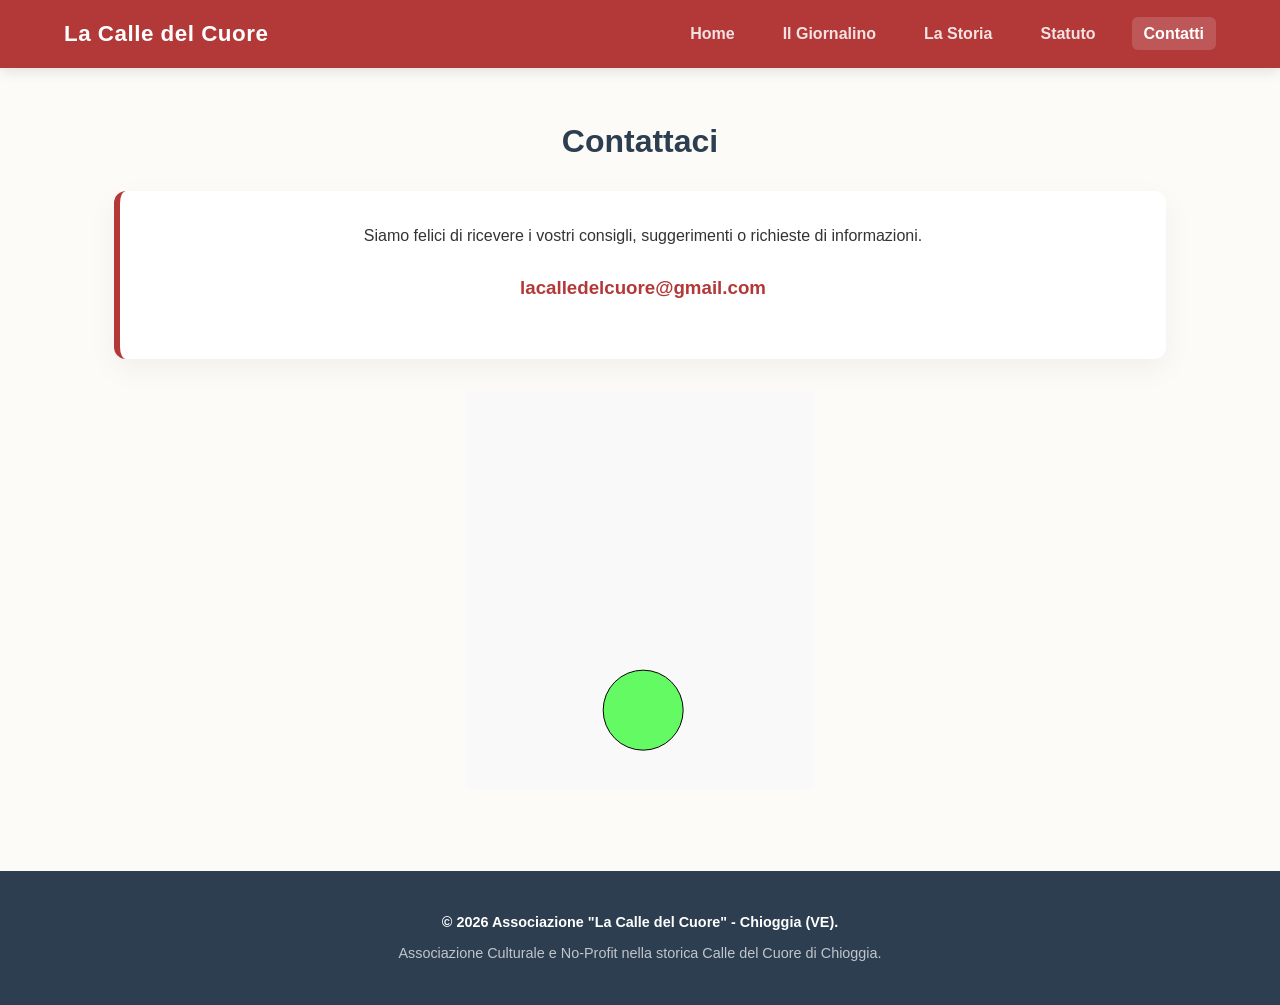
<file: contatti.html>
<!-- ATTENZIONE - PROPRIETA' LA CALLE DEL CUORE -->

<!DOCTYPE html>
<html lang="it">

<head>
    <meta charset="UTF-8">
    <meta name="viewport" content="width=device-width, initial-scale=1.0">
    <!-- Titolo ottimizzato -->
    <title>Contatti | La Calle del Cuore Chioggia</title>

    <!-- Descrizione specifica -->
    <meta name="description"
        content="Vuoi contattare La Calle del Cuore a Chioggia? Scrivici per informazioni, proposte o per unirti alle nostre iniziative. Ti aspettiamo nella nostra calle!">

    <!-- Canonical Tag per la gerarchia SEO -->
    <link rel="canonical" href="https://esselabpro.github.io/lacalledelcuore/index.html">
    <link rel="stylesheet" href="css/Style.css">

</head>

<body>

    <header class="navbar">
        <div class="nav-container">
            <a href="index.html" class="logo">La Calle del Cuore</a>
            <ul class="nav-links">
                <li><a href="index.html">Home</a></li>
                <li><a href="javascript:void(0);" onclick="apriGiornalinoAttuale()">Il Giornalino</a></li>
                <li><a href="storia.html">La Storia</a></li>
                <li><a href="statuto.html">Statuto</a></li>
                <li><a href="contatti.html" class="active">Contatti</a></li>
            </ul>
        </div>
    </header>

    <main class="home-container">
        <h2>Contattaci</h2>

        <div class="event-highlight-card" style="text-align: center; margin-bottom: 2rem;">
            <p>Siamo felici di ricevere i vostri consigli, suggerimenti o richieste di informazioni.</p>
            <h3 style="margin: 1.5rem 0;">
                <a href="mailto:lacalledelcuore@gmail.com"
                    style="text-decoration: none; color: var(--colore-principale); font-weight: bold;">
                    lacalledelcuore@gmail.com
                </a>
            </h3>
        </div>

        <canvas id="canvas1" width="350" height="400">
            Il browser in uso non supporta il canvas
        </canvas>
    </main>

    <!-- Footer aggiornato con identità locale -->
    <footer class="footer">
        <p>&copy; 2026 Associazione "La Calle del Cuore" - Chioggia (VE).</p>
        <p>Associazione Culturale e No-Profit nella storica Calle del Cuore di Chioggia.</p>
    </footer>

    <!-- Script specifico per la visualizzazione della pallina Canvas -->
    <script src="js/pallinaCanvas.js" defer></script>

    <!-- Script specifico per la chiamata del giornalino del mese corrente -->
    <script src="js/ultimoGiornalino.js" defer></script>
    
</body>

</html>
</file>
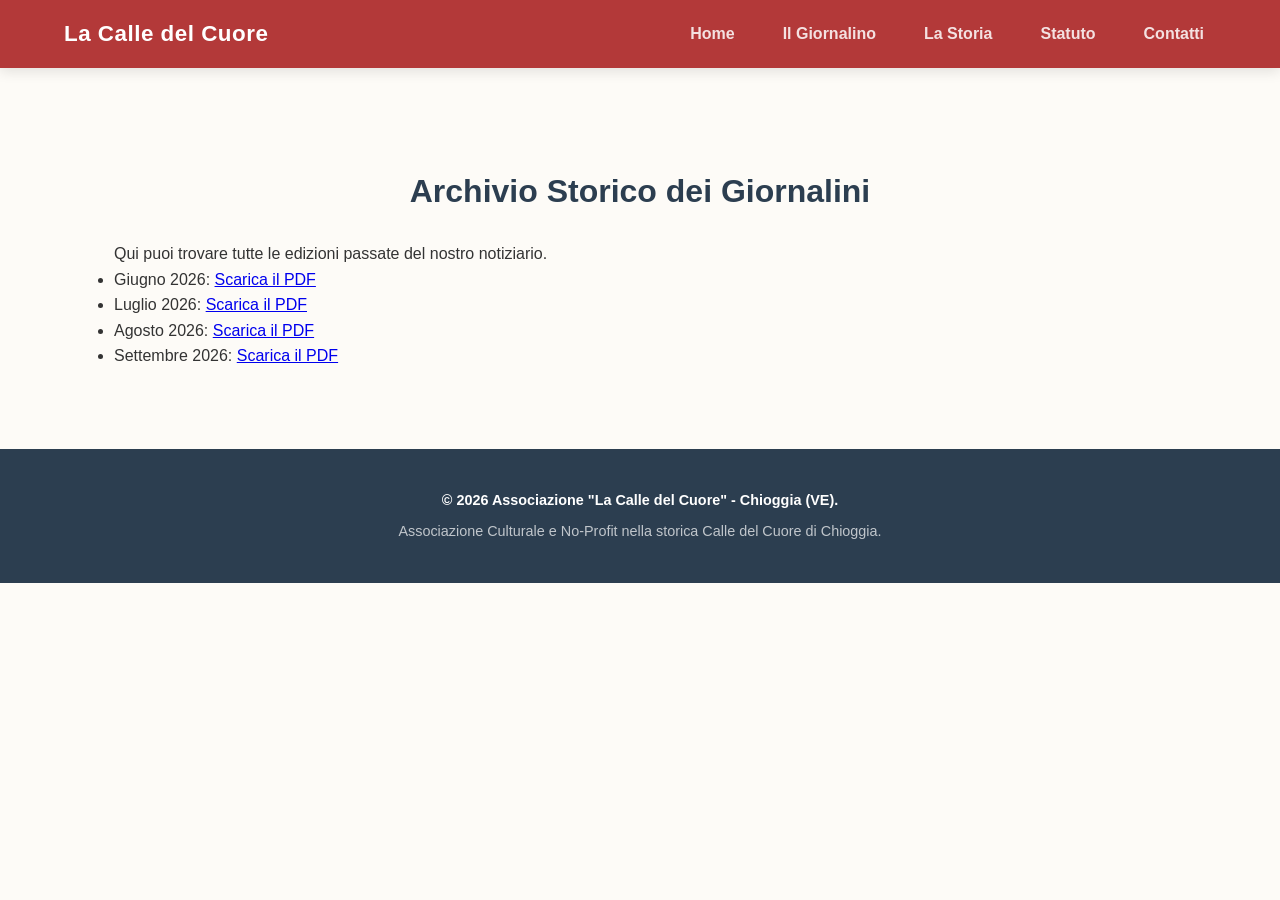
<file: giornalino.html>
<!-- ATTENZIONE - PROPRIETA' LA CALLE DEL CUORE -->

<!DOCTYPE html>
<html lang="it">

<head>
    <meta charset="UTF-8">
    <meta name="viewport" content="width=device-width, initial-scale=1.0">

    <!-- Titolo ottimizzato -->
    <title>Archivio Storico dei Giornalini | La Calle del Cuore Chioggia</title>

    <!-- Descrizione specifica -->
    <meta name="description"
        content="Consulta l'archivio storico dei notiziari de La Calle del Cuore a Chioggia. Scarica le edizioni passate del nostro giornalino di quartiere.">

    <!-- Canonical Tag -->
    <link rel="canonical" href="https://esselabpro.github.io/lacalledelcuore/giornalino.html">
    <link rel="stylesheet" href="css/Style.css">
</head>

<body>
    <nav class="navbar">
        <div class="nav-container">
            <a href="index.html" class="logo">La Calle del Cuore</a>
            <ul class="nav-links">
                <li><a href="index.html">Home</a></li>
                <li><a href="javascript:void(0);" onclick="apriGiornalinoAttuale()">Il Giornalino</a></li>
                <li><a href="storia.html">La Storia</a></li>
                <li><a href="statuto.html">Statuto</a></li>
                <li><a href="contatti.html">Contatti</a></li>
            </ul>
        </div>
    </nav>

    <main class="home-container" style="padding-top: 50px;">
        <h2>Archivio Storico dei Giornalini</h2>
        <p>Qui puoi trovare tutte le edizioni passate del nostro notiziario.</p>
        <ul id="lista-archivio" class="archive-list">
        </ul>
    </main>

    <script>
        // Carica i dati dal file JSON con protezione anti-cache
        fetch('data/archivio.json?v=' + new Date().getTime())
            .then(response => response.json())
            .then(data => {
                const lista = document.getElementById('lista-archivio');
                data.forEach(item => {
                    const li = document.createElement('li');
                    const pdfConAntiCache = `assets/archivio_giornalini/${item.file}?v=${new Date().getTime()}`;
                    li.innerHTML = `${item.titolo}: <a href="${pdfConAntiCache}" target="_blank">Scarica il PDF</a>`;
                    lista.appendChild(li);
                });
            })
            .catch(error => {
                console.error("Errore nel caricamento:", error);
                document.getElementById('lista-archivio').innerHTML = "<li>Errore nel caricamento dei dati.</li>";
            });
    </script>

    <!-- Script specifico per la chiamata del giornalino del mese corrente -->
    <script src="js/ultimoGiornalino.js" defer></script>

    <!-- Footer aggiornato con identità locale -->
    <footer class="footer">
        <p>&copy; 2026 Associazione "La Calle del Cuore" - Chioggia (VE).</p>
        <p>Associazione Culturale e No-Profit nella storica Calle del Cuore di Chioggia.</p>
    </footer>
</body>

</html>
</file>
<file: css/Style.css>
/* ATTENZIONE - PROPRIETA' LA CALLE DEL CUORE */

/* ==========================================================================
   1. RESET GENERALE E VARIABILI (Per avere una base pulita su tutti i dispositivi)
   ========================================================================== */
* {
    margin: 0;
    padding: 0;
    box-sizing: border-box;
    /* Evita che il padding rompa le larghezze degli elementi */
}

:root {
    --colore-principale: #b33939;
    /* Rosso mattone / Cuore */
    --colore-secondario: #2c3e50;
    /* Blu scuro elegante */
    --colore-sfondo: #fdfbf7;
    /* Bianco caldo (riposante per gli occhi) */
    --colore-testo: #333333;
    /* Grigio scuro (ottimo contrasto di lettura) */
    --colore-card: #ffffff;
    /* Bianco puro per i box */
    --radius: 12px;
    /* Angoli arrotondati moderni */
    --transizione: all 0.3s ease;
}

body {
    font-family: 'Segoe UI', Roboto, Helvetica, Arial, sans-serif;
    background-color: var(--colore-sfondo);
    color: var(--colore-testo);
    line-height: 1.6;
    -webkit-font-smoothing: antialiased;
    overflow-x: hidden;
    width: 100%;
}

/* ==========================================================================
   2. BARRA DI NAVIGAZIONE (Navbar)
   ========================================================================== */
.navbar {
    background-color: var(--colore-principale);
    position: sticky;
    top: 0;
    z-index: 1000;
    /* Rimane sopra a tutto durante lo scroll */
    box-shadow: 0 4px 12px rgba(0, 0, 0, 0.1);
}

.nav-container {
    max-width: 1200px;
    margin: 0 auto;
    display: flex;
    justify-content: space-between;
    align-items: center;
    padding: 1rem 1.5rem;
}

.logo {
    color: white;
    font-size: 1.4rem;
    font-weight: 700;
    text-decoration: none;
    letter-spacing: 0.5px;
}

/* Regola aggiornata per il logo */
.hero-content img {
    max-width: 250px;
    /* Imposta una dimensione massima fissa per il desktop */
    width: 100%;
    /* Sui cellulari si adatterà allo schermo, ma senza superare 250px */
    height: auto;
    display: block;
    margin: 0 auto 20px auto;
}

.nav-links {
    display: flex;
    list-style: none;
    gap: 1.5rem;
}

.nav-links a {
    color: rgba(255, 255, 255, 0.85);
    text-decoration: none;
    font-weight: 600;
    font-size: 1rem;
    padding: 0.5rem 0.75rem;
    border-radius: 6px;
    transition: var(--transizione);
}

.nav-links a:hover,
.nav-links a.active {
    color: white;
    background-color: rgba(255, 255, 255, 0.15);
}

/* ==========================================================================
   3. COPERTINA (Hero Section)
   ========================================================================== */
.hero {
    background: linear-gradient(135deg, rgba(179, 57, 57, 0.95), rgba(44, 62, 80, 0.9)),
        url('../assets/immagini/sfondo-calle.jpg') center/cover no-repeat;
    /* Se non c'è l'immagine, tiene il bellissimo gradiente */
    color: white;
    padding: 5rem 1.5rem;
    text-align: center;
}

.hero-content {
    max-width: 800px;
    margin: 0 auto;
}

.hero h1 {
    font-size: 2.8rem;
    margin-bottom: 1.5rem;
    line-height: 1.2;
}

.hero p {
    font-size: 1.2rem;
    margin-bottom: 2rem;
    opacity: 0.9;
}

/* ==========================================================================
   4. BOTTONI (Ottimizzati per il Touch: minimo 48px di altezza)
   ========================================================================== */
.btn-primary,
.btn-secondary {
    display: inline-block;
    text-decoration: none;
    font-weight: 600;
    padding: 0.8rem 2rem;
    border-radius: 50px;
    transition: var(--transizione);
    cursor: pointer;
    box-shadow: 0 4px 6px rgba(0, 0, 0, 0.1);
}

.btn-primary {
    background-color: white;
    color: var(--colore-principale);
}

.btn-primary:hover {
    background-color: var(--colore-sfondo);
    transform: translateY(-2px);
}

.btn-secondary {
    background-color: var(--colore-principale);
    color: white;
}

.btn-secondary:hover {
    background-color: #962d2d;
    transform: translateY(-2px);
}

/* ==========================================================================
   5. CONTENITORE PRINCIPALE E SEZIONI
   ========================================================================== */
.home-container {
    max-width: 1100px;
    margin: 3rem auto;
    padding: 0 1.5rem;
    /* Impedisce al testo di toccare i bordi dello smartphone */
}

h2 {
    color: var(--colore-secondario);
    font-size: 2rem;
    margin-bottom: 1.5rem;
    text-align: center;
}

.separator {
    border: 0;
    height: 1px;
    background: linear-gradient(to right, transparent, rgba(0, 0, 0, 0.1), transparent);
    margin: 4rem 0;
}

.event-highlight-card {
    background-color: var(--colore-card);
    border-left: 6px solid var(--colore-principale);
    border-radius: var(--radius);
    padding: 2rem;
    box-shadow: 0 10px 30px rgba(0, 0, 0, 0.05);
    position: relative;
    overflow: hidden;
}

.event-badge {
    position: absolute;
    top: 1rem;
    right: 1rem;
    background-color: #27ae60;
    color: white;
    padding: 0.25rem 0.75rem;
    font-size: 0.8rem;
    font-weight: 700;
    text-transform: uppercase;
    border-radius: 50px;
}

.event-highlight-body h3 {
    font-size: 1.6rem;
    color: var(--colore-secondario);
    margin-bottom: 0.5rem;
    padding-right: 5rem;
    /* Fa spazio al badge */
}

.event-meta {
    font-weight: 600;
    color: #7f8c8d;
    font-size: 0.95rem;
    margin-bottom: 1rem;
}

.event-highlight-body p {
    margin-bottom: 1.5rem;
    color: #555;
}

/* --- GRIGLIA CARATTERISTICHE (Usa CSS Grid flessibile) --- */
.features-grid {
    display: grid;
    grid-template-columns: repeat(auto-fit, minmax(280px, 1fr));
    /* Crea colonne automatiche, minimo 280px */
    gap: 2rem;
}

.feature-card {
    background-color: var(--colore-card);
    padding: 2.5rem 1.5rem;
    border-radius: var(--radius);
    text-align: center;
    box-shadow: 0 4px 15px rgba(0, 0, 0, 0.03);
    border: 1px solid rgba(0, 0, 0, 0.02);
    transition: var(--transizione);
}

.feature-card:hover {
    transform: translateY(-5px);
    box-shadow: 0 8px 25px rgba(0, 0, 0, 0.08);
}

.feature-icon {
    font-size: 2.5rem;
    margin-bottom: 1rem;
}

.feature-card h3 {
    color: var(--colore-secondario);
    margin-bottom: 0.75rem;
}

.feature-card p {
    color: #666;
    font-size: 0.95rem;
}

/* ==========================================================================
   6. FOOTER
   ========================================================================== */
.footer {
    background-color: var(--colore-secondario);
    color: rgba(255, 255, 255, 0.7);
    text-align: center;
    padding: 2.5rem 1.5rem;
    font-size: 0.9rem;
    margin-top: 5rem;
}

.footer p:first-child {
    color: white;
    font-weight: 600;
    margin-bottom: 0.5rem;
}

/* ==========================================================================
   7. MEDIA QUERIES PER SMARTPHONE (Il cuore del Responsive)
   ========================================================================== */
@media (max-width: 768px) {

    /* 1. Forza la larghezza del menu a stare dentro lo schermo */
    .nav-container {
        flex-direction: column;
        padding: 0.5rem 2px;
        /* Aggiunge 10px di spazio a destra e sinistra */
        width: 100%;
        box-sizing: border-box;
        /* Fondamentale: impedisce al padding di allargare il menu */
    }

    /* 2. Assicura che i link non vadano oltre */
    .nav-links {
        width: 100%;
        justify-content: center;
        gap: 0.5rem;
        flex-wrap: wrap;
        /* Manda a capo i tasti se non ci stanno */
    }

    .nav-links a {
        font-size: 0.9rem;
        padding: 0.4rem 0.6rem;
    }

    /* Ridimensionamento testi della copertina */
    .hero {
        padding: 3.5rem 1rem;
    }

    .hero h1 {
        font-size: 1.8rem;
        /* Titolo più piccolo per non andare fuori schermo */
    }

    .hero p {
        font-size: 1rem;
    }

    /* Adattamento contenuti della Home */
    .home-container {
        margin: 1.5rem auto;
    }

    .event-highlight-card {
        padding: 1.5rem;
    }

    .event-badge {
        position: static;
        /* Sposta il badge sopra il titolo sui piccoli schermi */
        display: inline-block;
        margin-bottom: 0.5rem;
    }

    .event-highlight-body h3 {
        font-size: 1.3rem;
        padding-right: 0;
    }

    h2 {
        font-size: 1.6rem;
    }
}

/* ==========================================================================
   8. STILI SPECIFICI PER LA PAGINA DELLA STORIA (GENERATI DA MARKDOWN)
   ========================================================================== */
.storia-wrapper {
    max-width: 800px;
    /* Larghezza perfetta per leggere senza muovere troppo gli occhi */
    margin: 3rem auto;
    padding: 0 1.5rem;
}

.storia-content h1 {
    color: var(--colore-principale);
    font-size: 2.5rem;
    margin-bottom: 1.5rem;
    text-align: center;
}

.storia-content h2 {
    color: var(--colore-secondario);
    font-size: 1.8rem;
    margin-top: 2.5rem;
    margin-bottom: 1rem;
    border-bottom: 2px solid rgba(179, 57, 57, 0.1);
    padding-bottom: 0.3rem;
}

.storia-content p {
    font-size: 1.1rem;
    margin-bottom: 1.5rem;
    text-align: justify;
    /* Testo giustificato elegante */
}

.storia-content ul {
    margin-left: 1.5rem;
    margin-bottom: 1.5rem;
    list-style-type: square;
    /* Punti quadrati eleganti */
}

.storia-content li {
    font-size: 1.05rem;
    margin-bottom: 1rem;
    /* Più spazio tra i membri così sul telefono si legge meglio */
}

.storia-content li strong {
    color: var(--colore-principale);
    /* Mette in evidenza i nomi di Maddalena, Michele e Michela */
}

/* Lo stile per la citazione finale (il tag blockquote generato dal simbolo >) */
.storia-content blockquote {
    background-color: rgba(179, 57, 57, 0.05);
    border-left: 4px solid var(--colore-principale);
    padding: 1.5rem;
    margin: 3rem 0;
    font-style: italic;
    font-size: 1.2rem;
    border-radius: 0 var(--radius) var(--radius) 0;
}

/* Ottimizzazione mobile per la storia */
@media (max-width: 768px) {
    .storia-wrapper {
        margin: 1.5rem auto;
    }

    .storia-content h1 {
        font-size: 2rem;
    }

    .storia-content h2 {
        font-size: 1.4rem;
    }

    .storia-content p,
    .storia-content li {
        font-size: 1rem;
        /* Testo leggermente più piccolo per gli schermi dei telefoni */
        text-align: left;
        /* Su mobile la giustificazione può creare spazi brutti, meglio allineato a sinistra */
    }
}

/* Aggiungo un tocco di stile al canvas per centrarlo per bene */
#canvas1 {
    background-color: #f9f9f9;
    border-radius: 8px;
    display: block;
    margin: 2rem auto;
    max-width: 100%;
}
</file>
